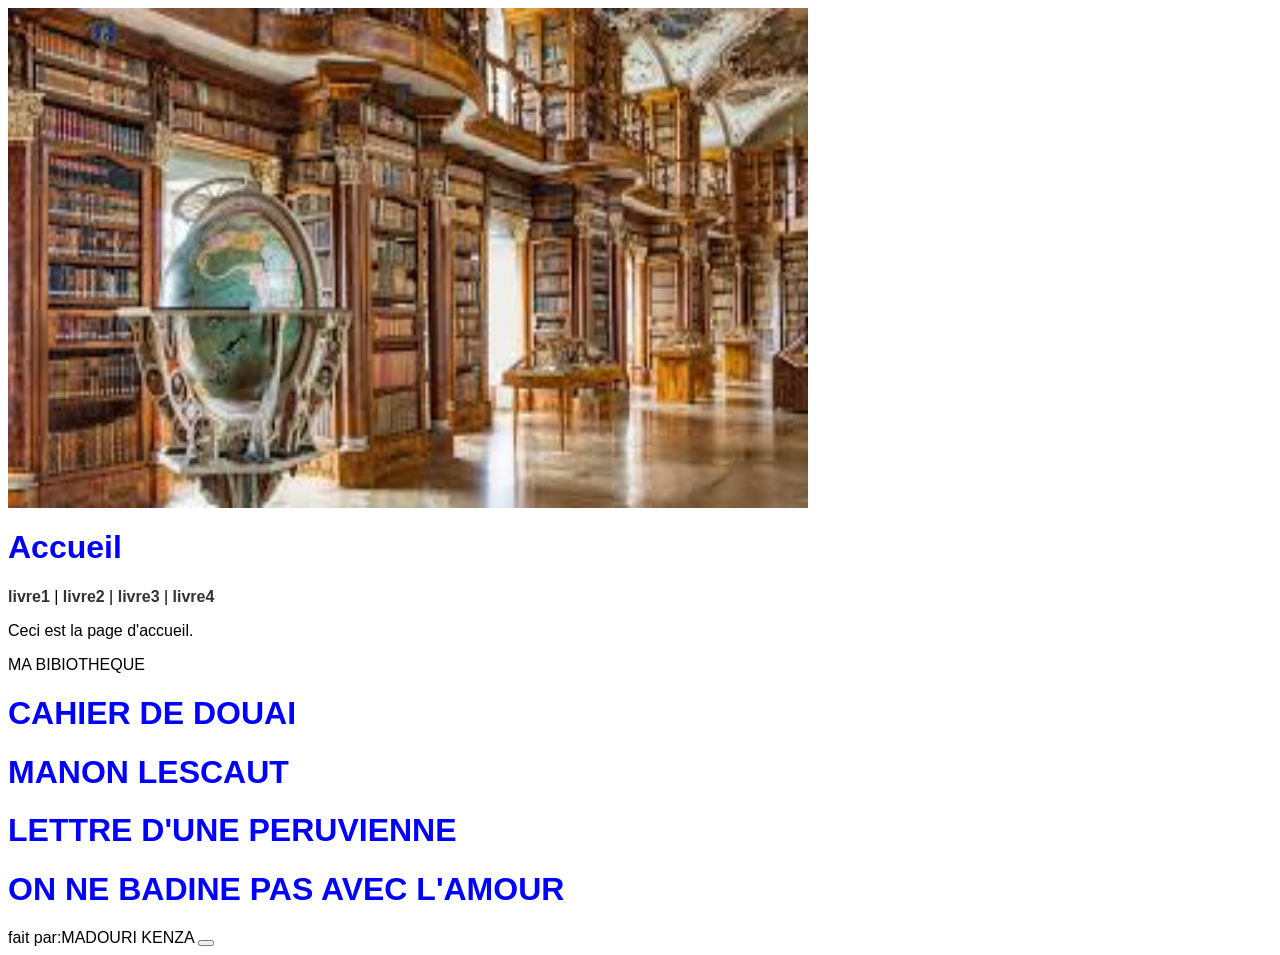
<file: index.html>
<html lang="fr">
<head>
<title>kenza</title>
  <link rel="stylesheet" href="style.css">
  <script>
function myFunction() {
  document.getElementById("demo1").innerHTML = "TARAJI DAWLA ";
}
</script>
<script src="script.js"></script>

</head>

<body>

<img src="images/maphoto.jpg" alt="mon image" width="800" height="500">
<!DOCTYPE html>
<html lang="fr">
<head>
  <meta charset="UTF-8">
  <title>Accueil</title>
</head>
<body>
  <h1>Accueil</h1>
  <nav>
    <a href="livre1.html">livre1</a> |
    <a href="livre2.html">livre2</a> |
    <a href="livre3.html">livre3</a> |
    <a href="livre4.html">livre4</a>
  </nav>
  <p>Ceci est la page d'accueil.</p>
  <meta name="viewport" content="width=device-width, initial-scale=1">
</body>
</html>
</body>
</html>


<p>
MA BIBIOTHEQUE</p>
<h1> CAHIER DE DOUAI </h1>
<h1> MANON LESCAUT </h1>
<h1> LETTRE D'UNE PERUVIENNE </h1>
<h1> ON NE BADINE PAS AVEC L'AMOUR </h1
<h1> fait par:MADOURI KENZA </h1>

<button type="button" onclick="document.getElementById('demo').innerHTML = Date()">


</body>
</html>
</file>
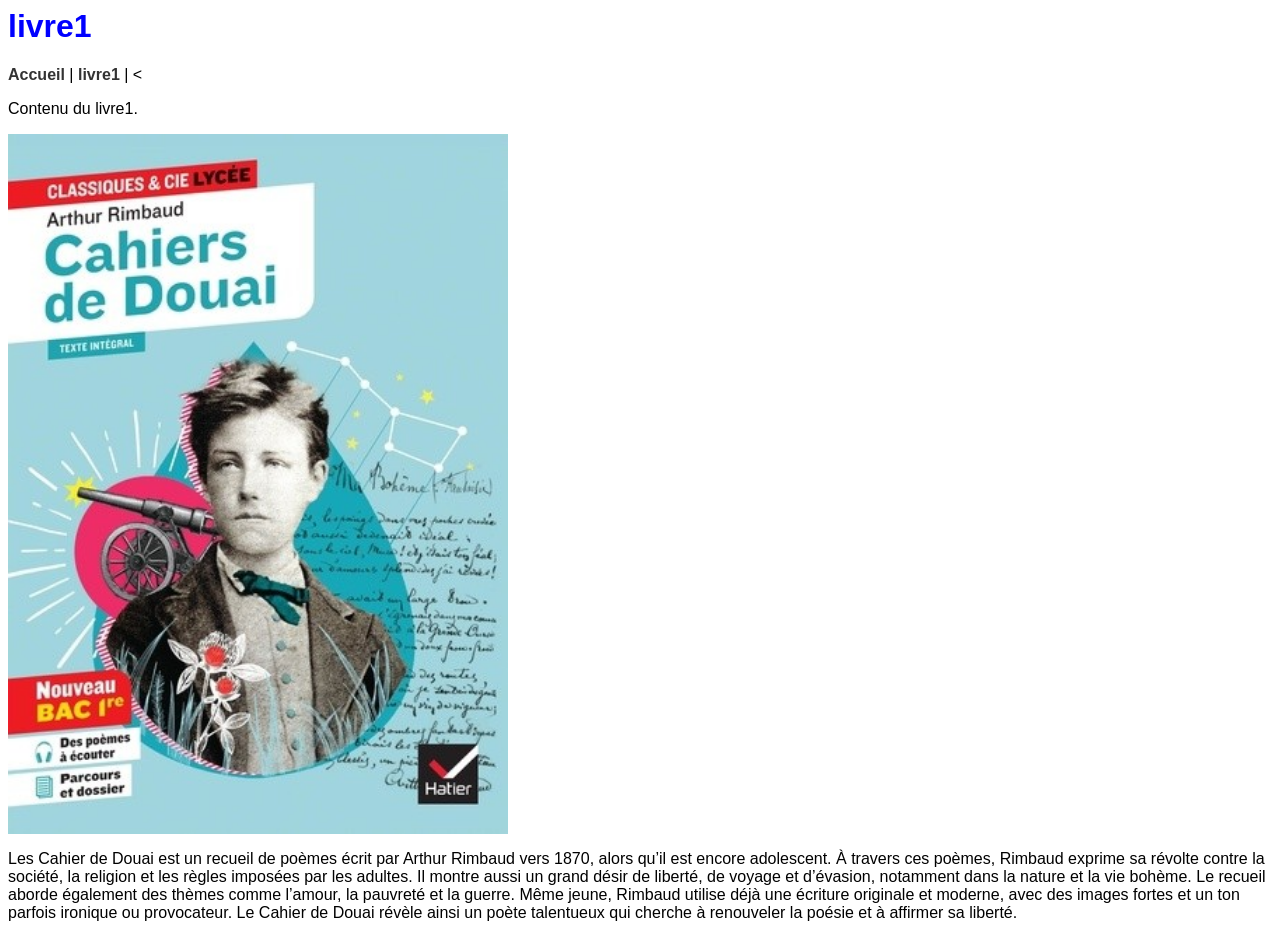
<file: livre-1.html>
<html lang="fr">
<head>
<title>CAHIER DE DOUAI</title>
  <link rel="stylesheet" href="style.css">
  <script>

</script>
<script src="script.js"></script>

</head>

<body>
<!DOCTYPE html>
<html lang="fr">
<head>
  <!DOCTYPE html>
<html lang="fr">
<head>
  <meta charset="UTF-8">
  <title>livre1</title>
</head>
<body>
  <h1>livre1</h1>
  <nav>
    <a href="index.html">Accueil</a> |
    <a href="livre1.html">livre1</a> |
    <
  </nav>
  <p>Contenu du livre1.</p>
   <link rel="stylesheet" href="style.css">
</body>
</html>
</body>
</html>
</body>
</html>


 <img src="images/maphoto.livre 1.jpg" alt="mon image" width="500" height="700">
<p>Les Cahier de Douai est un recueil de poèmes écrit par Arthur Rimbaud vers 1870, alors qu’il est encore adolescent.
 À travers ces poèmes, Rimbaud exprime sa révolte contre la société, la religion et les règles imposées par les adultes. 
 Il montre aussi un grand désir de liberté, de voyage et d’évasion, notamment dans la nature et la vie bohème. 
 Le recueil aborde également des thèmes comme l’amour, la pauvreté et la guerre. Même jeune, Rimbaud utilise déjà une écriture originale et moderne, avec des images fortes et un ton parfois ironique ou provocateur. 
 Le Cahier de Douai révèle ainsi un poète talentueux qui cherche à renouveler la poésie et à affirmer sa liberté.</p>
 
 
 

</body>
</html>
</file>
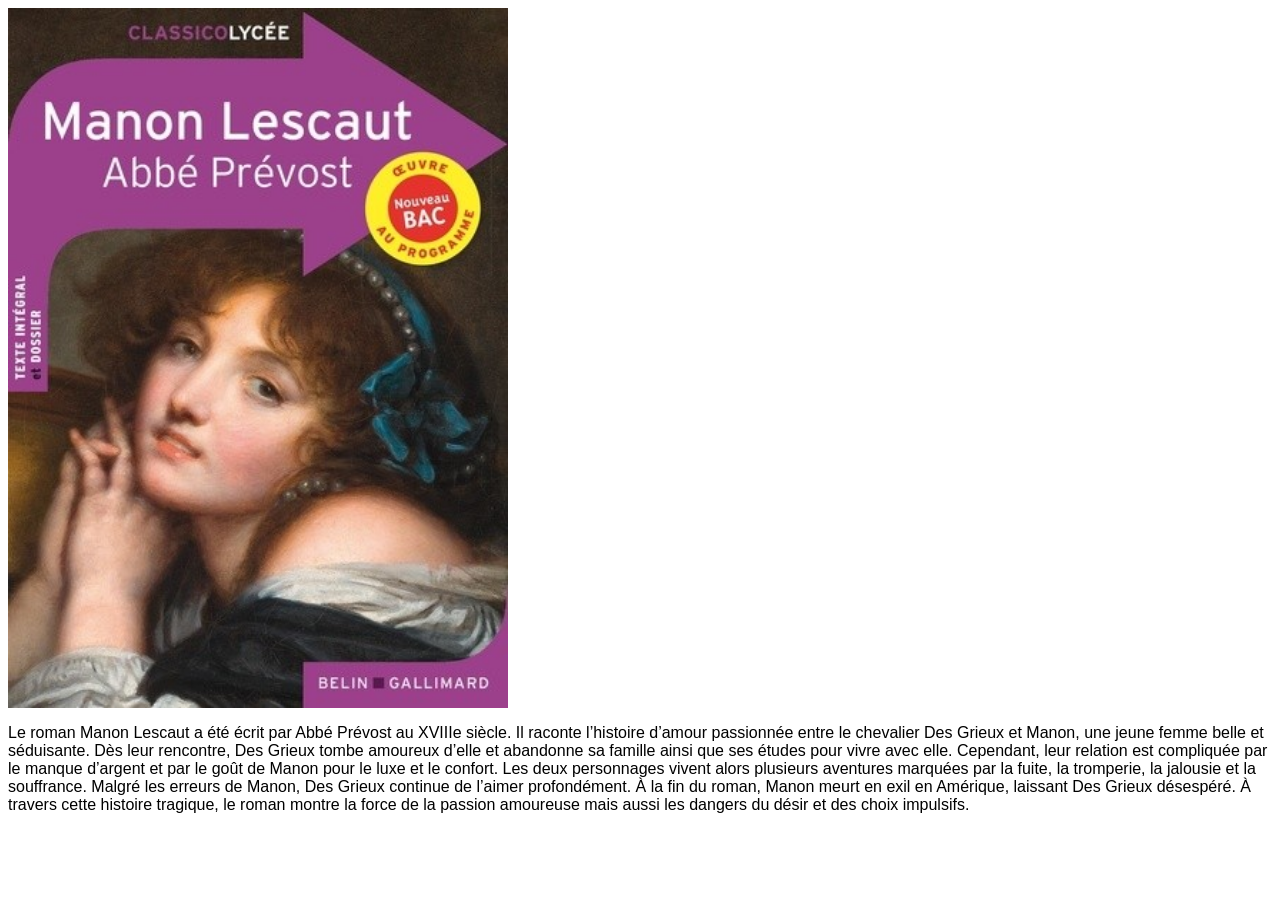
<file: livre-2.html>
<html lang="fr">
<head>
<title>Manon lescaut</title>
  <link rel="stylesheet" href="style.css">
  <script>

</script>
<script src="script.js"></script>

</head>

<body>
<img src="images/maphoto.livre2.jpg" alt="mon image" width="500" height="700">


<p>Le roman Manon Lescaut a été écrit par Abbé Prévost au XVIIIe siècle.
 Il raconte l’histoire d’amour passionnée entre le chevalier Des Grieux et Manon, une jeune femme belle et séduisante. Dès leur rencontre, Des Grieux tombe amoureux d’elle et abandonne sa famille ainsi que ses études pour vivre avec elle. 
 Cependant, leur relation est compliquée par le manque d’argent et par le goût de Manon pour le luxe et le confort. Les deux personnages vivent alors plusieurs aventures marquées par la fuite, la tromperie, la jalousie et la souffrance.
 Malgré les erreurs de Manon, Des Grieux continue de l’aimer profondément. À la fin du roman, Manon meurt en exil en Amérique, laissant Des Grieux désespéré. À travers cette histoire tragique, le roman montre la force de la passion amoureuse mais aussi les dangers du désir et des choix impulsifs.</p>
 

 

</body>
</html>
</file>
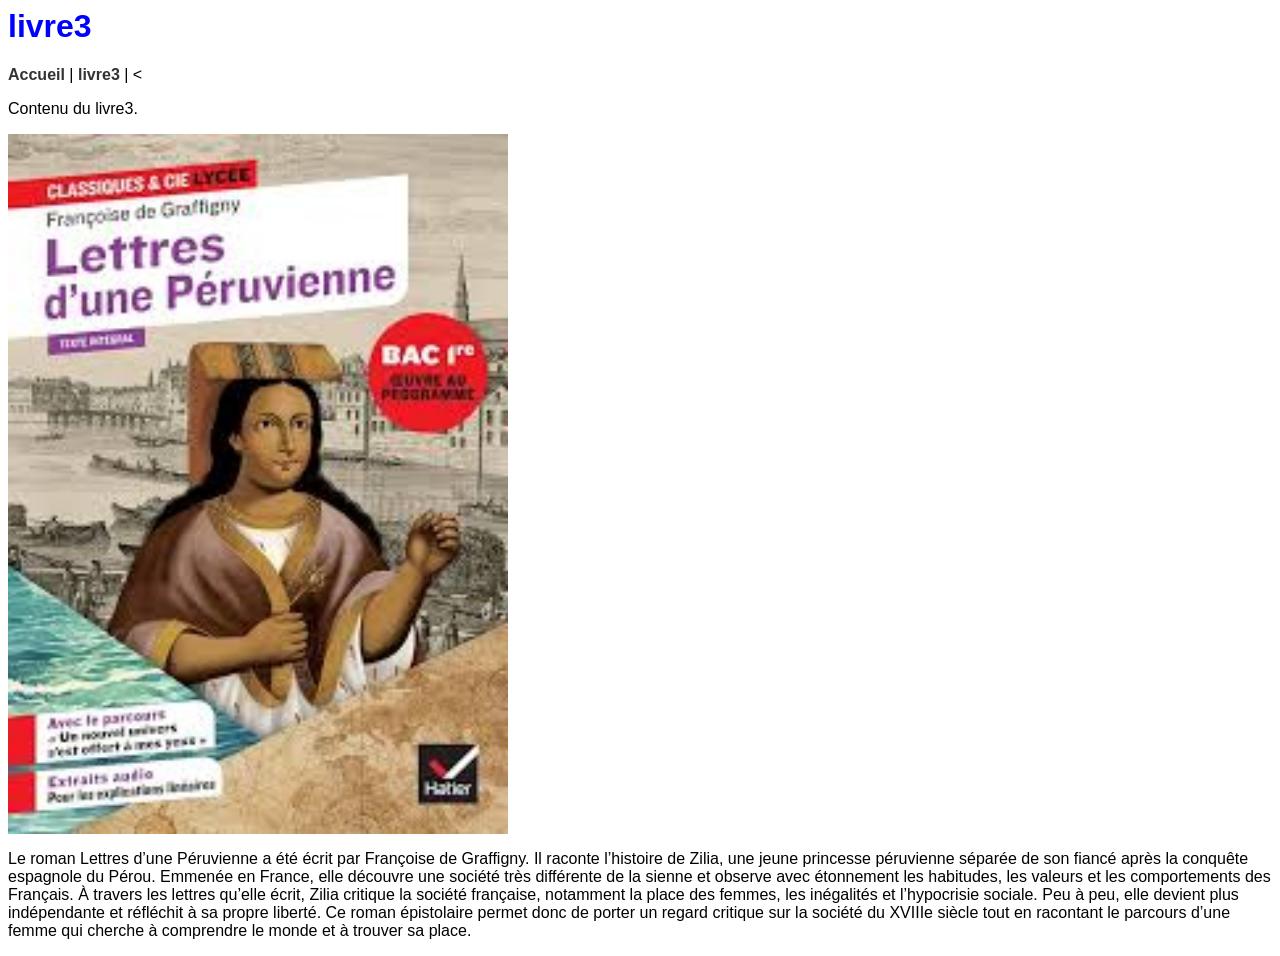
<file: livre-3.html>
<html lang="fr">
<head>
<title>Lettre d'une péruvienne</title>
  <link rel="stylesheet" href="style.css">
  <script>

</script>
<script src="script.js"></script>

</head>

<body>
<!DOCTYPE html>
<html lang="fr">
<head>
  <!DOCTYPE html>
<html lang="fr">
<head>
  <meta charset="UTF-8">
  <title>livre3</title>
</head>
<body>
  <h1>livre3</h1>
  <nav>
    <a href="index.html">Accueil</a> |
    <a href="livre3.html">livre3</a> |
    <
  </nav>
  <p>Contenu du livre3.</p>
   <link rel="stylesheet" href="style.css">
</body>
</html>
</body>
</html>
</body>
</html>
<img src="images/maphoto.livre3.jpg" alt="mon image" width="500" height="700">
<p>Le roman Lettres d’une Péruvienne a été écrit par Françoise de Graffigny. Il raconte l’histoire de Zilia, une jeune princesse péruvienne séparée de son fiancé après la conquête espagnole du Pérou.
 Emmenée en France, elle découvre une société très différente de la sienne et observe avec étonnement les habitudes, les valeurs et les comportements des Français.
 À travers les lettres qu’elle écrit, Zilia critique la société française, notamment la place des femmes, les inégalités et l’hypocrisie sociale.
 Peu à peu, elle devient plus indépendante et réfléchit à sa propre liberté. 
 Ce roman épistolaire permet donc de porter un regard critique sur la société du XVIIIe siècle tout en racontant le parcours d’une femme qui cherche à comprendre le monde et à trouver sa place.</p>

</body>
</html>
</file>
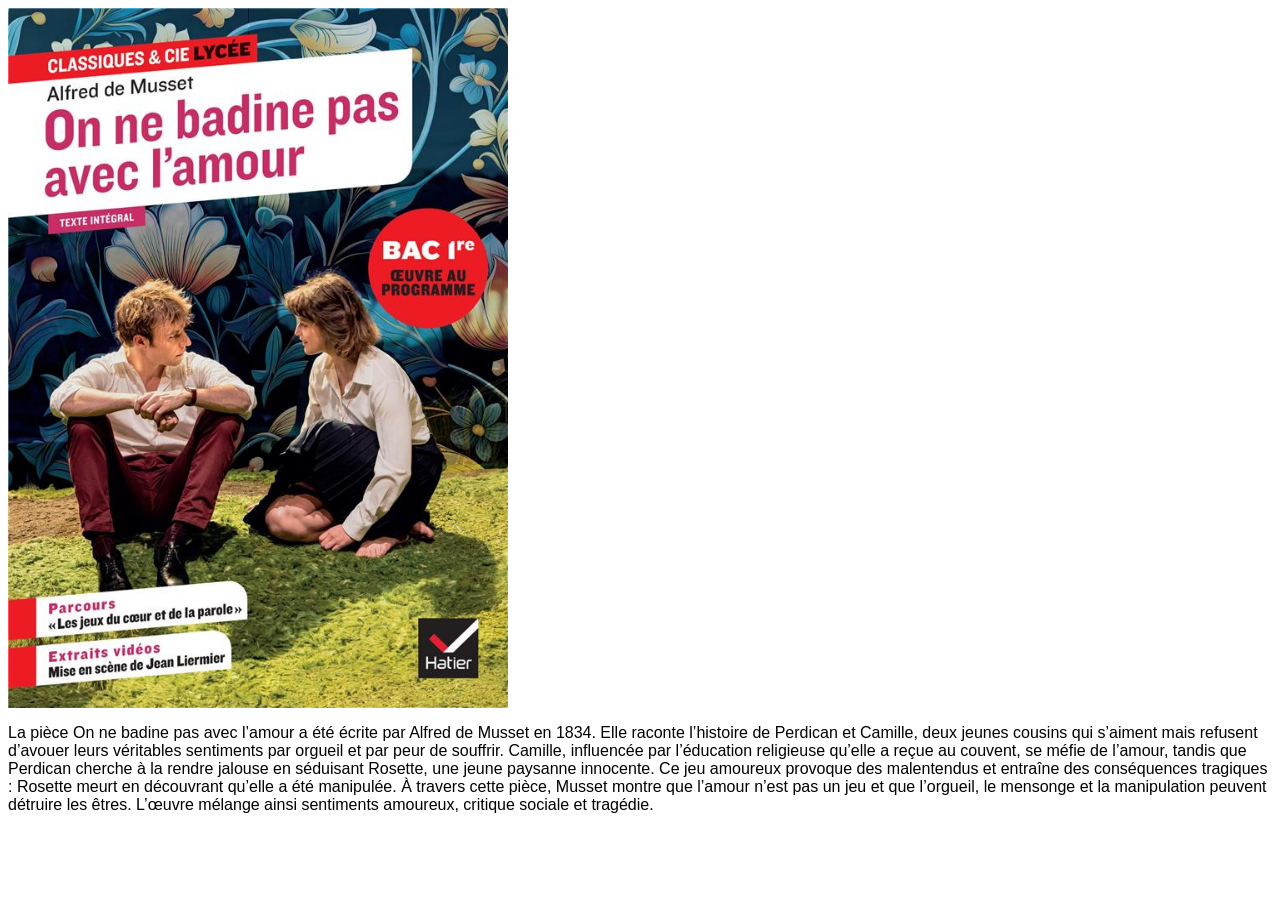
<file: livre-4.html>
<html lang="fr">
<head>
<title>on ne badine pas avec l'amour </title>
  <link rel="stylesheet" href="style.css">
  <script>

</script>
<script src="script.js"></script>

</head>

<body>
<img src="images/maphoto.livre4.jpg" alt="mon image" width="500" height="700">

<p>La pièce On ne badine pas avec l’amour a été écrite par Alfred de Musset en 1834. Elle raconte l’histoire de Perdican et Camille, deux jeunes cousins qui s’aiment mais refusent d’avouer leurs véritables sentiments par orgueil et par peur de souffrir.
 Camille, influencée par l’éducation religieuse qu’elle a reçue au couvent, se méfie de l’amour, tandis que Perdican cherche à la rendre jalouse en séduisant Rosette, une jeune paysanne innocente.
 Ce jeu amoureux provoque des malentendus et entraîne des conséquences tragiques : Rosette meurt en découvrant qu’elle a été manipulée.
 À travers cette pièce, Musset montre que l’amour n’est pas un jeu et que l’orgueil, le mensonge et la manipulation peuvent détruire les êtres. L’œuvre mélange ainsi sentiments amoureux, critique sociale et tragédie.</p>
 

</body>
</html>
</file>
<file: style.css>
body {
 background-color: white; 
 font-family: Verdana, sans-serif; 
 font-size: 100%;
 nav ul {
  display: flex;
  flex-wrap: wrap;      /* Permet de passer à la ligne sur petit écran */
  justify-content: space-around;
  list-style: none;
  padding: 0;
}

nav li {
  margin: 5px;
}

nav a {
  text-decoration: none;
  color: #333;
  font-weight: bold;
}
@media (max-width: 600px) {
  nav ul {
    flex-direction: column;   /* Menu vertical sur mobile */
    align-items: center;
  }
}

 }
 h1 {
  color: green;
}

h1 {
  color: red;
}
h1 {
   color: blue;
}
h3{
	color: pink;
   
}
 p,ul,li,td {
 color: black; 
 }
</file>
